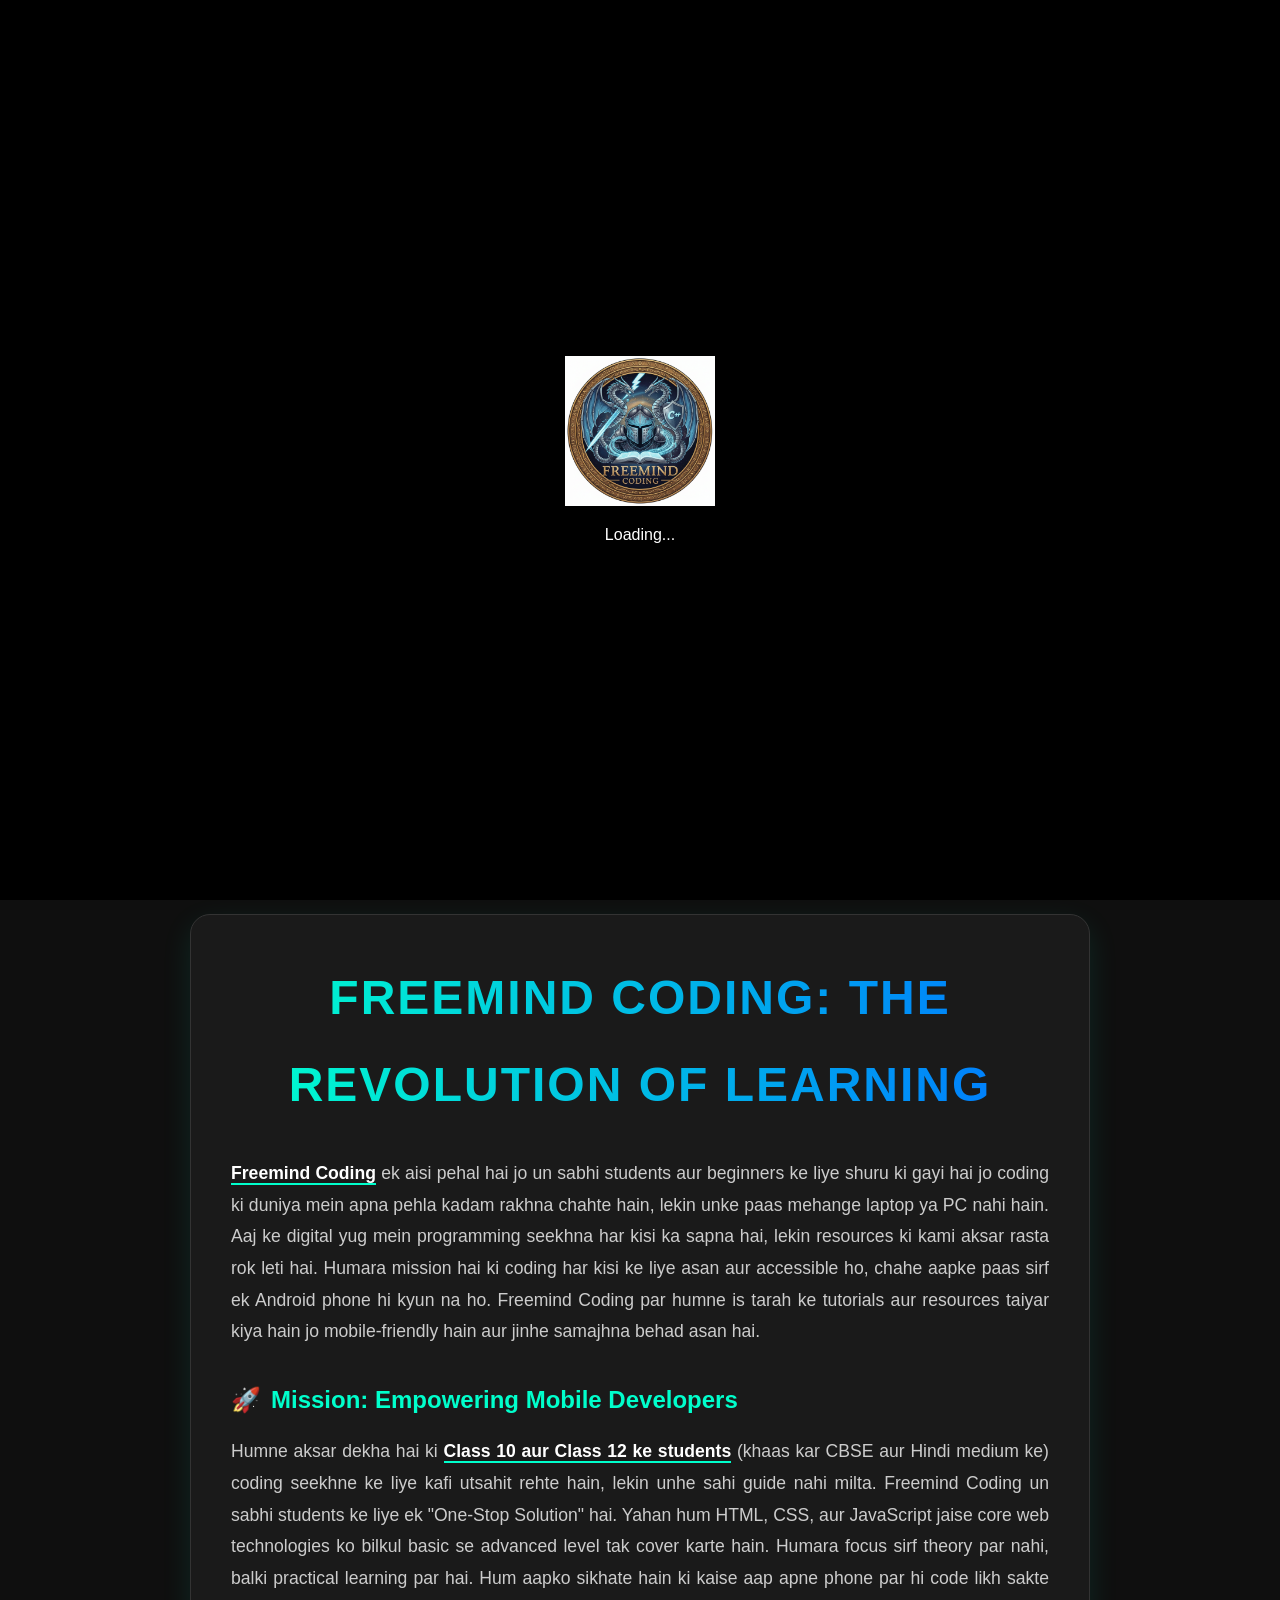
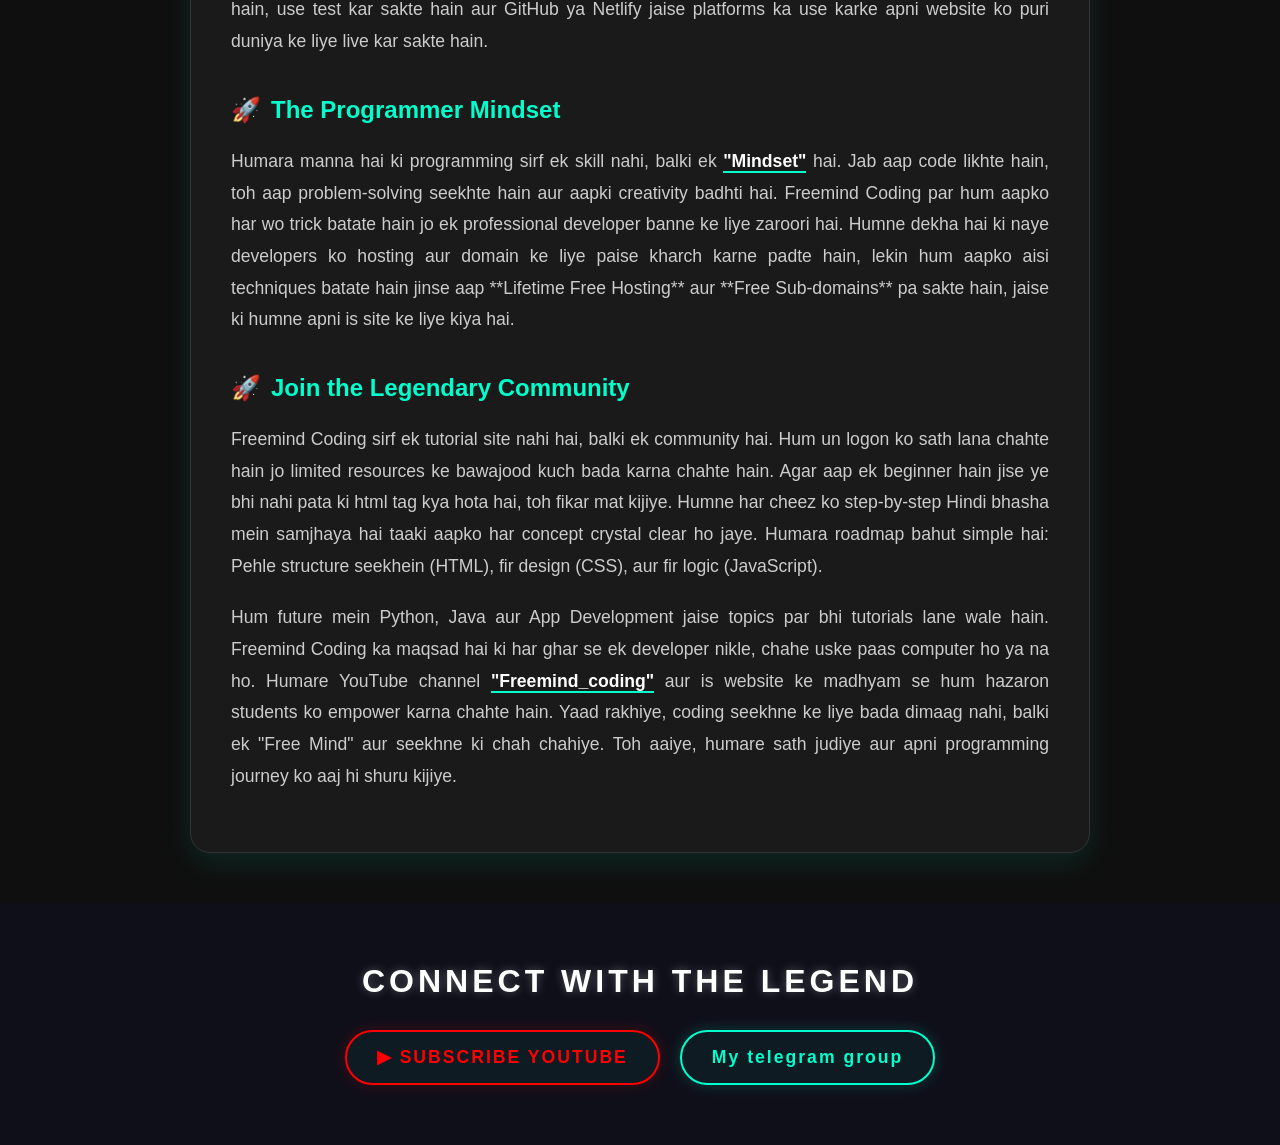
<file: index.html>
<!DOCTYPE html>
<html lang="en">
<head>
    <meta charset="UTF-8">
    <meta name="viewport" content="width=device-width, initial-scale=1.0">
    
    <title>Freemind Coding - Learn Coding for Free | Best Platform for Beginners</title>
<link rel="icon" href="logo.png" type="image/png">
<link rel="apple-touch-icon" href="logo.png">
    <meta property="og:title" content="Freemind Coding - Learn Coding for Free in  hindi and english.">
<meta property="og:description" content="Freemind coding Best platform for beginners to learn coding in Hindi and english for making you a legend coder.">
<meta property="og:image" content="https://jagirdar4898-hue.github.io/Freemind/a2.jpeg">
<meta property="og:type" content="website">
    <meta name="description" content="Freemind Coding is the best free platform to learn programming from scratch. Watch full courses on Java, Python, Web Development, and more. Coding seekhe hindi mein, bilkul free!">

    <meta name="keywords" content="Freemind coding, How to do coding, Coding for beginners, Free coding course, Coding kaise kare, Free coding, Coding for legends, Best coding platform, Coding channel, Coding at peak, 
    Learn programming free, Web development full course, HTML CSS tutorial in Hindi, Java programming for beginners, Python full course free, Best YouTube channel for coding, Software engineer roadmap, Coding seekhe hindi mein, Programming kaise start kare, Mobile app development course, Web design tutorial, JavaScript for beginners, C++ programming free, Become a developer, Coding bootcamp free, Online coding classes, Learn to code from scratch, Coding interview preparation, Data structures and algorithms, Full stack developer course, Backend development, Frontend development, Coding projects for students, Computer science free lectures, Programmer kaise bane, Tech tutorials hindi, Coding tips and tricks, Fastest way to learn coding, Self-taught programmer guide, Freemind coding tutorials">

    <meta name="author" content="Freemind Coding">

    <meta name="robots" content="index, follow">

    <link rel="stylesheet" href="style.css">
</head>
<body>
    <div class="legend-watermark">FREEMIND CODING</div>

  <div id="loader">
        <img src="a.png" alt="Loading Logo" class="logo-animation">
        <p>Loading...</p>
    </div>
<header style="text-align: center; padding: 50px 20px; background: #1f1f1f; border-bottom: 3px solid #ff0000;">
    
    <h1 style="font-size: 2.5rem; margin-bottom: 15px; color: #ffffff; text-transform: uppercase;">
        Freemind Coding: <span style="color: #ff0000;">Best Free Coding Platform</span> for Beginners
    </h1>

    <h2 style="font-size: 1.2rem; margin-bottom: 25px; color: #cccccc; font-weight: normal;">
        Learn "How to do Coding" & Become a Pro Developer - Hindi/English
    </h2>

    <p style="max-width: 800px; margin: 0 auto; line-height: 1.8; font-size: 1.1rem; color: #e0e0e0;">
        Welcome to the official site of <strong>Freemind Coding</strong>. 
        Agar aap search kar rahe hain ki <em>"Coding kaise kare"</em> ya dhoond rahe hain ek 
        <strong>Free Coding Course</strong>, toh aap bilkul sahi jagah aaye hain. 
        Yahan hum sikhate hain <strong>Coding for Legends</strong> bilkul shuruwat se. 
        Hamare paas hai India ka <strong>Best Coding Channel</strong> jahan aapko milega 
        Java, Python, aur Web Development ka content. 
        Coding at peak level seekhne ke liye aur ek successful Software Engineer banne ke liye, 
        aaj hi hamare free tutorials dekhna shuru karein.
    </p>

</header>

            <h3>Freemind Coding</h3>
            <p1>Latest Videos & Posts</p1>
        </header>
<div class="card text-card">
    <div class="post-icon">📢</div>
    <h4>Latest Community Update</h4>
    <p2>Freemind Coding ka naya update check karein!</p2>
    
    <a href="http://youtube.com/post/Ugkx2PsCfRAomt-baM7kvqXdDjyXTKY4DN-m?si=sCeANWqZQQCGOzK2" target="_blank" class="post-btn">
        View Post on YouTube
    </a>
</div>
        <div class="video-container">
            
            <div class="card">
                <div class="video-wrapper">
                    <iframe src="https://www.youtube.com/embed/gic6CAJd1Uo"title="YouTube video" allowfullscreen></iframe>
                </div>
                <h3>First video</h3>
            </div>

            <div class="card">
                <div class="video-wrapper">
                    <iframe src="https://www.youtube.com/embed/"title="YouTube video" allowfullscreen></iframe>
    
                </div>
                <h3>FREEMIND CODING</h3>
            </div>

<div class="legend-logo-container">
    <img src="a.png" alt="Logo" class="legend-logo">
</div>
        <footer>
            <a href="https://youtube.com/@freemind_coding?si=5v3Ue9dA4gZilynj" target="_blank" class="channel-btn">
                Visit Channel
            </a>
        </footer>

    </div>

    <script src="app.js"></script>
    <style>
        .legend-logo-container {
    margin: 20px auto;
    display: flex;
    justify-content: center;
    align-items: center;
}

.legend-logo {
    width: 100px;
    height: 100px;
    border-radius: 50%;
    border: 3px solid #00ffcc;
    padding: 5px;
    background: rgba(0, 0, 0, 0.5);
    box-shadow: 0 0 20px rgba(0, 255, 204, 0.4);
    transition: transform 0.5s ease;
    object-fit: cover;
}

.legend-logo:hover {
    transform: rotate(360deg) scale(1.1);
            }
    @import url('https://fonts.googleapis.com/css2?family=Poppins:wght@300;400;600;800&display=swap');

    .legend-container {
        font-family: 'Poppins', sans-serif;
        background: #0f0f0f;
        color: #ffffff;
        padding: 50px 20px;
        line-height: 1.8;
        border-top: 3px solid #00ffcc;
    }

    .legend-card {
        max-width: 900px;
        margin: 0 auto;
        background: #1a1a1a;
        padding: 40px;
        border-radius: 20px;
        box-shadow: 0 10px 30px rgba(0, 255, 204, 0.1);
        border: 1px solid #333;
    }

    .legend-title {
        font-size: 3rem;
        font-weight: 800;
        text-align: center;
        background: linear-gradient(90deg, #00ffcc, #0077ff);
        -webkit-background-clip: text;
        -webkit-text-fill-color: transparent;
        margin-bottom: 30px;
        text-transform: uppercase;
        letter-spacing: 2px;
    }

    .legend-subtitle {
        font-size: 1.5rem;
        font-weight: 600;
        color: #00ffcc;
        margin-top: 30px;
        margin-bottom: 15px;
        display: flex;
        align-items: center;
    }

    .legend-subtitle::before {
        content: '🚀';
        margin-right: 10px;
    }

    .legend-text {
        font-size: 1.1rem;
        color: #cccccc;
        text-align: justify;
        margin-bottom: 20px;
    }

    .highlight {
        color: #fff;
        font-weight: 600;
        border-bottom: 2px solid #00ffcc;
    }

    @media (max-width: 600px) {
        .legend-title { font-size: 2rem; }
        .legend-card { padding: 20px; }
    }
</style>

<section class="legend-container">
    <div class="legend-card">
        <h2 class="legend-title">Freemind Coding: The Revolution of Learning</h2>
        
        <p class="legend-text">
            <span class="highlight">Freemind Coding</span> ek aisi pehal hai jo un sabhi students aur beginners ke liye shuru ki gayi hai jo coding ki duniya mein apna pehla kadam rakhna chahte hain, lekin unke paas mehange laptop ya PC nahi hain. Aaj ke digital yug mein programming seekhna har kisi ka sapna hai, lekin resources ki kami aksar rasta rok leti hai. Humara mission hai ki coding har kisi ke liye asan aur accessible ho, chahe aapke paas sirf ek Android phone hi kyun na ho. Freemind Coding par humne is tarah ke tutorials aur resources taiyar kiya hain jo mobile-friendly hain aur jinhe samajhna behad asan hai.
        </p>

        <h3 class="legend-subtitle">Mission: Empowering Mobile Developers</h3>
        <p class="legend-text">
            Humne aksar dekha hai ki <span class="highlight">Class 10 aur Class 12 ke students</span> (khaas kar CBSE aur Hindi medium ke) coding seekhne ke liye kafi utsahit rehte hain, lekin unhe sahi guide nahi milta. Freemind Coding un sabhi students ke liye ek "One-Stop Solution" hai. Yahan hum HTML, CSS, aur JavaScript jaise core web technologies ko bilkul basic se advanced level tak cover karte hain. Humara focus sirf theory par nahi, balki practical learning par hai. Hum aapko sikhate hain ki kaise aap apne phone par hi code likh sakte hain, use test kar sakte hain aur GitHub ya Netlify jaise platforms ka use karke apni website ko puri duniya ke liye live kar sakte hain.
        </p>

        <h3 class="legend-subtitle">The Programmer Mindset</h3>
        <p class="legend-text">
            Humara manna hai ki programming sirf ek skill nahi, balki ek <span class="highlight">"Mindset"</span> hai. Jab aap code likhte hain, toh aap problem-solving seekhte hain aur aapki creativity badhti hai. Freemind Coding par hum aapko har wo trick batate hain jo ek professional developer banne ke liye zaroori hai. Humne dekha hai ki naye developers ko hosting aur domain ke liye paise kharch karne padte hain, lekin hum aapko aisi techniques batate hain jinse aap **Lifetime Free Hosting** aur **Free Sub-domains** pa sakte hain, jaise ki humne apni is site ke liye kiya hai.
        </p>

        <h3 class="legend-subtitle">Join the Legendary Community</h3>
        <p class="legend-text">
            Freemind Coding sirf ek tutorial site nahi hai, balki ek community hai. Hum un logon ko sath lana chahte hain jo limited resources ke bawajood kuch bada karna chahte hain. Agar aap ek beginner hain jise ye bhi nahi pata ki html tag kya hota hai, toh fikar mat kijiye. Humne har cheez ko step-by-step Hindi bhasha mein samjhaya hai taaki aapko har concept crystal clear ho jaye. Humara roadmap bahut simple hai: Pehle structure seekhein (HTML), fir design (CSS), aur fir logic (JavaScript). 
        </p>

        <p class="legend-text">
            Hum future mein Python, Java aur App Development jaise topics par bhi tutorials lane wale hain. Freemind Coding ka maqsad hai ki har ghar se ek developer nikle, chahe uske paas computer ho ya na ho. Humare YouTube channel <span class="highlight">"Freemind_coding"</span> aur is website ke madhyam se hum hazaron students ko empower karna chahte hain. Yaad rakhiye, coding seekhne ke liye bada dimaag nahi, balki ek "Free Mind" aur seekhne ki chah chahiye. Toh aaiye, humare sath judiye aur apni programming journey ko aaj hi shuru kijiye.
        </p>
    </div>
    </section>
    <style>
    .follow-section {
        background: #0f0f1a;
        font-family: 'Orbitron', sans-serif;
        padding: 60px 20px;
        text-align: center;
    }

    .follow-container {
        max-width: 800px;
        margin: 0 auto;
        display: flex;
        flex-wrap: wrap;
        justify-content: center;
        gap: 20px;
    }

    .contact-btn {
        text-decoration: none;
        color: #00ffcc;
        background: rgba(0, 255, 204, 0.05);
        border: 2px solid #00ffcc;
        padding: 15px 30px;
        border-radius: 50px;
        font-weight: 700;
        font-size: 1.1rem;
        letter-spacing: 2px;
        transition: all 0.4s ease;
        box-shadow: 0 0 15px rgba(0, 255, 204, 0.2);
        display: inline-block;
        min-width: 250px;
    }

    .contact-btn:hover {
        background: #00ffcc;
        color: #000;
        box-shadow: 0 0 30px #00ffcc;
        transform: translateY(-5px);
    }

    .yt-btn {
        border-color: #ff0000;
        color: #ff0000;
        box-shadow: 0 0 15px rgba(255, 0, 0, 0.2);
    }

    .yt-btn:hover {
        background: #ff0000;
        color: #fff;
        box-shadow: 0 0 30px #ff0000;
    }

    .contact-title {
        color: #fff;
        font-size: 2rem;
        margin-bottom: 30px;
        text-transform: uppercase;
        letter-spacing: 4px;
        text-shadow: 0 0 10px rgba(255, 255, 255, 0.3);
    }
/* IS CSS KO PURANE WATERMARK CSS SE REPLACE KAREIN */
.legend-watermark {
    position: fixed;
    top: 50%;
    left: 50%;
    transform: translate(-50%, -50%) rotate(-30deg);
    font-family: 'Orbitron', sans-serif;
    font-size: clamp(2rem, 10vw, 8rem); /* Chota kiya hai taaki mobile par fit aaye */
    font-weight: 900;
    z-index: -1;
    pointer-events: none;
    user-select: none;
    opacity: 0.1; /* Thoda aur light kiya hai taaki text saaf dikhe */
    text-align: center;
    width: 100%; /* Mobile compatibility ke liye */
    
    background: linear-gradient(45deg, #00ffcc, #0077ff, #ff00ff, #9d00ff, #00ff88);
    background-size: 300% 300%;
    -webkit-background-clip: text;
    -webkit-text-fill-color: transparent;
    animation: supremeWave 8s ease infinite;
        }

@keyframes supremeWave {
    0% { background-position: 0% 50%; }
    50% { background-position: 100% 50%; }
    100% { background-position: 0% 50%; }
}

@keyframes neonPulse {
    0%, 100% { filter: drop-shadow(0 0 10px rgba(0, 255, 204, 0.2)); }
    50% { filter: drop-shadow(0 0 30px rgba(0, 255, 204, 0.6)); }
    }
</style>

<section class="follow-section">
    <h2 class="contact-title">Connect with the Legend</h2>
    <div class="follow-container">
        <a href="https://youtube.com/@Freemind_coding" target="_blank" class="contact-btn yt-btn">
            ▶ SUBSCRIBE YOUTUBE
        </a>

        <a href="https://jagirdar4898-hue.github.io/Telegram-/" target="_blank" class="contact-btn">
            My telegram group
        </a>
    </div>
</section>
</body>
</html>
</file>
<file: style.css>
/* General Reset */
* {
    margin: 0;
    padding: 0;
    box-sizing: border-box;
    font-family: 'Segoe UI', Tahoma, Geneva, Verdana, sans-serif;
}

body {
    background-color: #121212; /* Dark Mode Background */
    color: #ffffff;
}

/* Loading Screen Styles */
#loader {
    position: fixed;
    width: 100%;
    height: 100vh;
    background: #000;
    display: flex;
    flex-direction: column;
    justify-content: center;
    align-items: center;
    z-index: 9999;
    transition: opacity 0.5s ease;
}

#loader img {
    width: 150px; /* Logo size */
    margin-bottom: 20px;
}

/* Main Content Styles */
.hidden {
    display: none;
}

header {
    text-align: center;
    padding: 20px;
    background: #1f1f1f;
    margin-bottom: 20px;
}

/* Video Grid Layout */
.video-container {
    display: flex;
    flex-wrap: wrap;
    justify-content: center;
    gap: 20px;
    padding: 20px;
}

.card {
    background: #1f1f1f;
    padding: 10px;
    border-radius: 10px;
    width: 100%;
    max-width: 350px;
    box-shadow: 0 4px 6px rgba(0,0,0,0.3);
}

.video-wrapper iframe {
    width: 100%;
    height: 200px;
    border: none;
    border-radius: 8px;
}

.card h3 {
    margin-top: 10px;
    font-size: 1.1rem;
    text-align: center;
}

.text-card p {
    color: #ccc;
    padding: 10px;
}

/* Visit Channel Button Footer */
footer {
    text-align: center;
    padding: 40px 20px;
    margin-top: 20px;
}

.channel-btn {
    background-color: #ff0000; /* YouTube Red */
    color: white;
    padding: 15px 30px;
    text-decoration: none;
    font-size: 1.2rem;
    border-radius: 50px;
    font-weight: bold;
    transition: transform 0.2s;
    display: inline-block;
}

.channel-btn:hover {
    transform: scale(1.05);
    background-color: #cc0000;
  }
</file>
